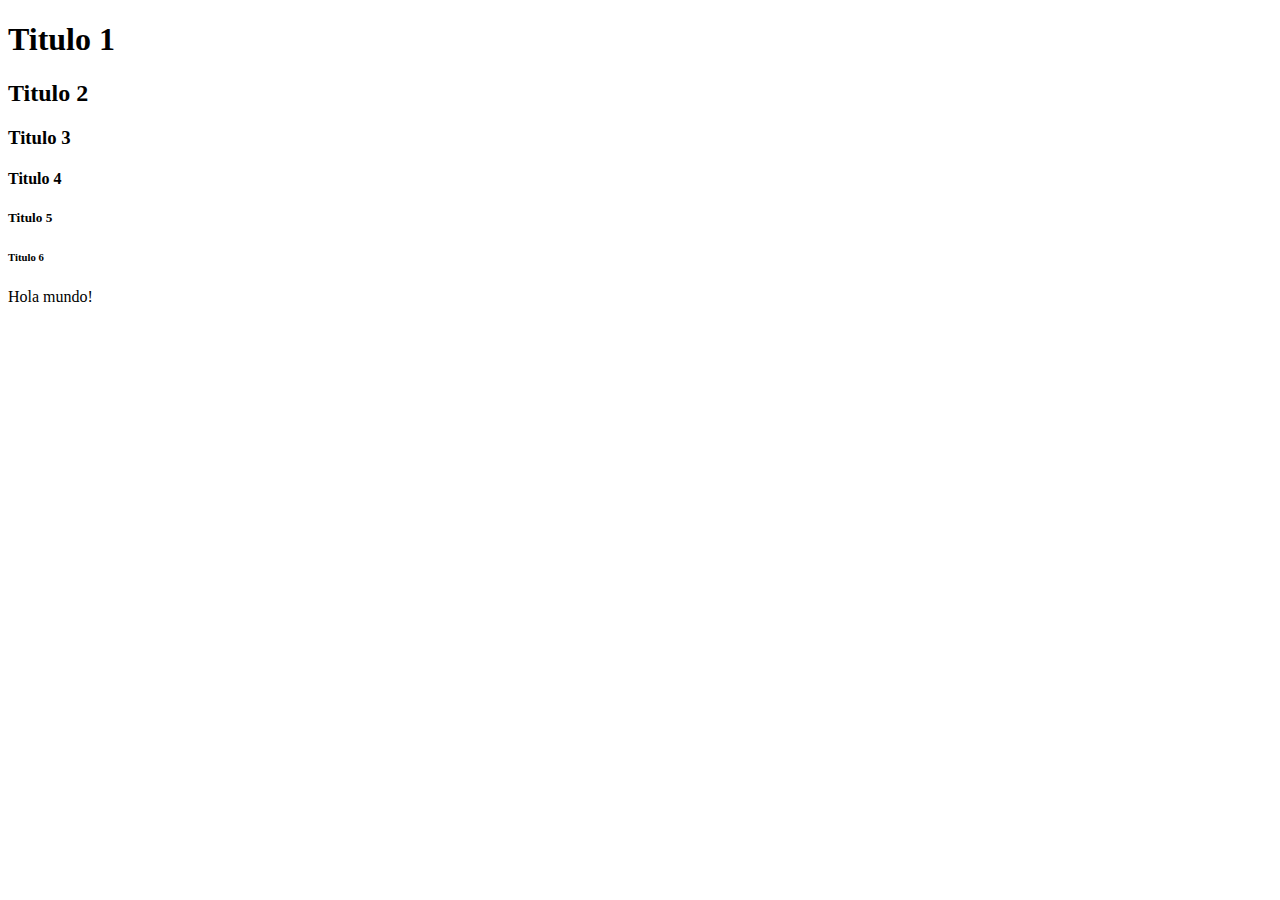
<file: index.html>
<!DOCTYPE html>
<html lang="es">
<head>
    <meta charset="UTF-8">
    <meta http-equiv="X-UA-Compatible" content="IE=edge">
    <meta name="viewport" content="width=device-width, initial-scale=1.0">
    <title>Primera pagina</title>
</head>
<body>
    <h1>Titulo 1</h1>
    <h2>Titulo 2</h2>
    <h3>Titulo 3</h3>
    <h4>Titulo 4</h4>
    <h5>Titulo 5</h5>
    <h6>Titulo 6</h6>
    <p>Hola mundo!</p>
    
</body>
</html>
</file>
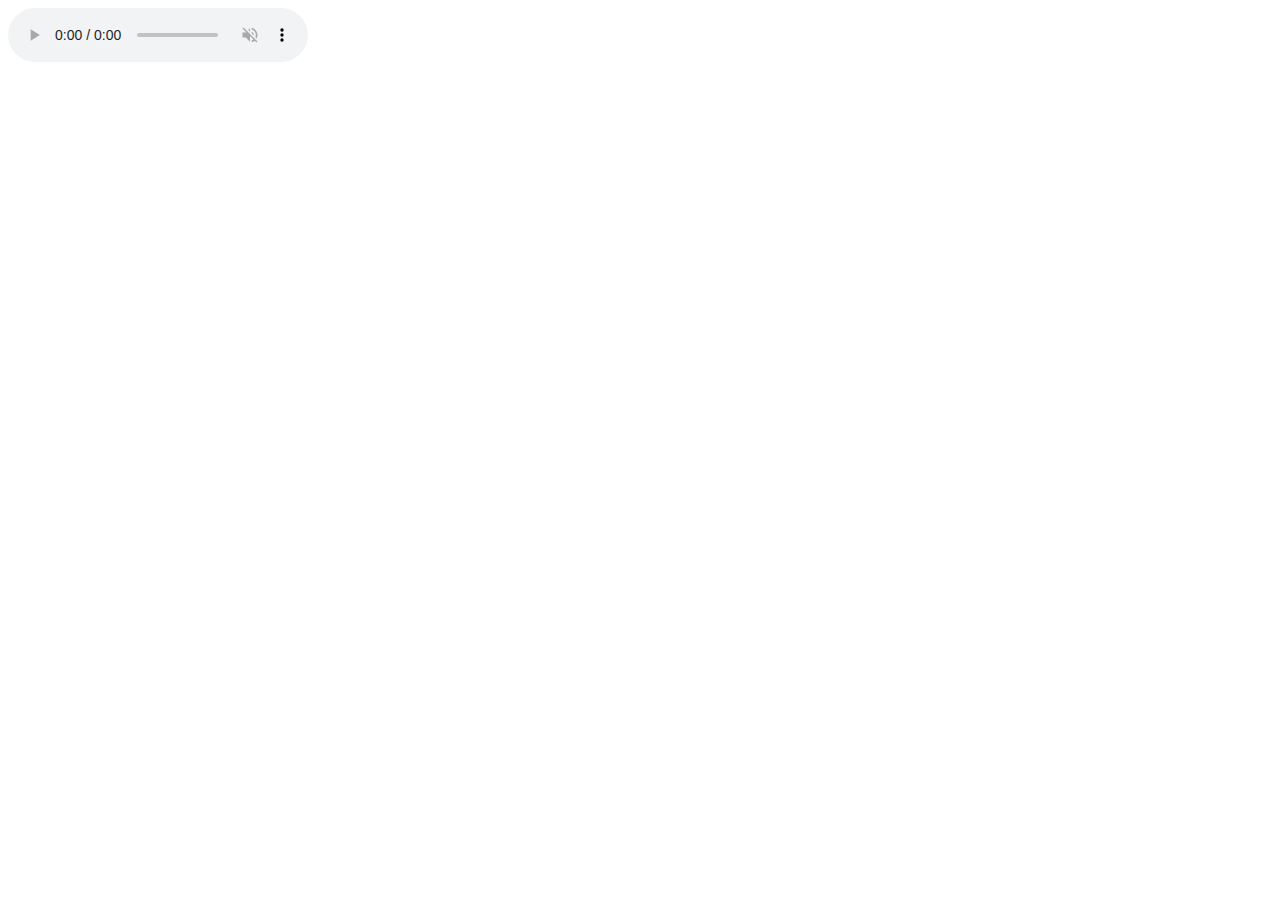
<file: audio.html>
<!DOCTYPE html>
<html lang="es">
<head>
    <meta charset="UTF-8">
    <meta http-equiv="X-UA-Compatible" content="IE=edge">
    <meta name="viewport" content="width=device-width, initial-scale=1.0">
    <title>Document</title>
</head>
<body>
    <audio controls autoplay="1" muted>
        <source src="https://www.w3schools.com/html/horse.ogg" type="audio/ogg">
        <source src="https://www.w3schools.com/html/horse.mp3" type="audio/mpeg">
        Tu navegador no soporta este elemento de audio.
    </audio>
</body>
</html>
</file>
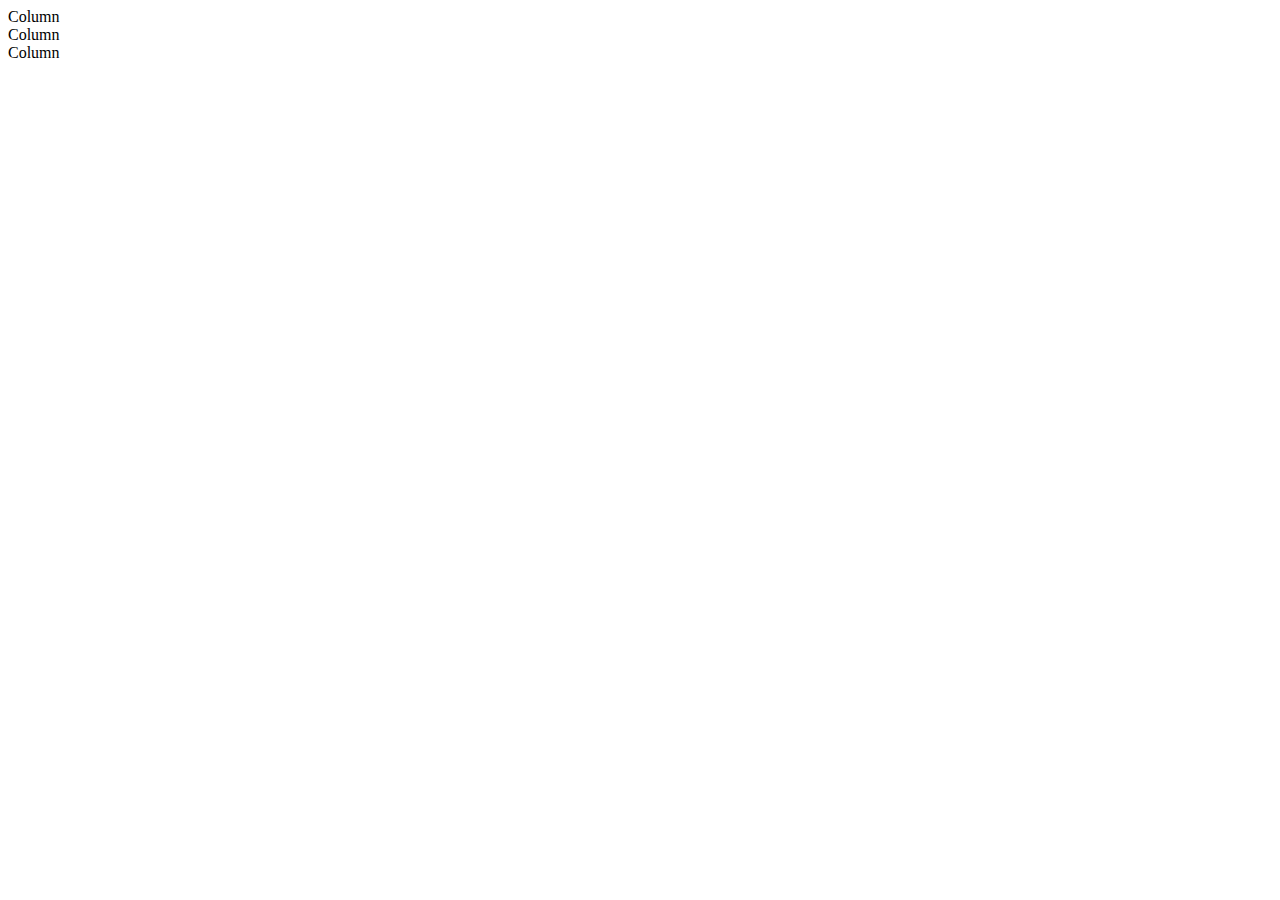
<file: bootstrap.html>
<!DOCTYPE html>
<html lang="en">
<head>
    <meta charset="UTF-8">
    <meta http-equiv="X-UA-Compatible" content="IE=edge">
    <meta name="viewport" content="width=device-width, initial-scale=1.0">
    <link href="https://cdn.jsdelivr.net/npm/bootstrap@5.3.0-alpha1/dist/css/bootstrap.min.css" rel="stylesheet" integrity="sha384-GLhlTQ8iRABdZLl6O3oVMWSktQOp6b7In1Zl3/Jr59b6EGGoI1aFkw7cmDA6j6gD" crossorigin="anonymous">
    <title>Bootstrap prueba</title>
</head>
<body>
    <div class="container text-center">
        <div class="row">
          <div class="col">
            Column
          </div>
          <div class="col">
            Column
          </div>
          <div class="col">
            Column
          </div>
        </div>
    </div>
</body>
</html>
</file>
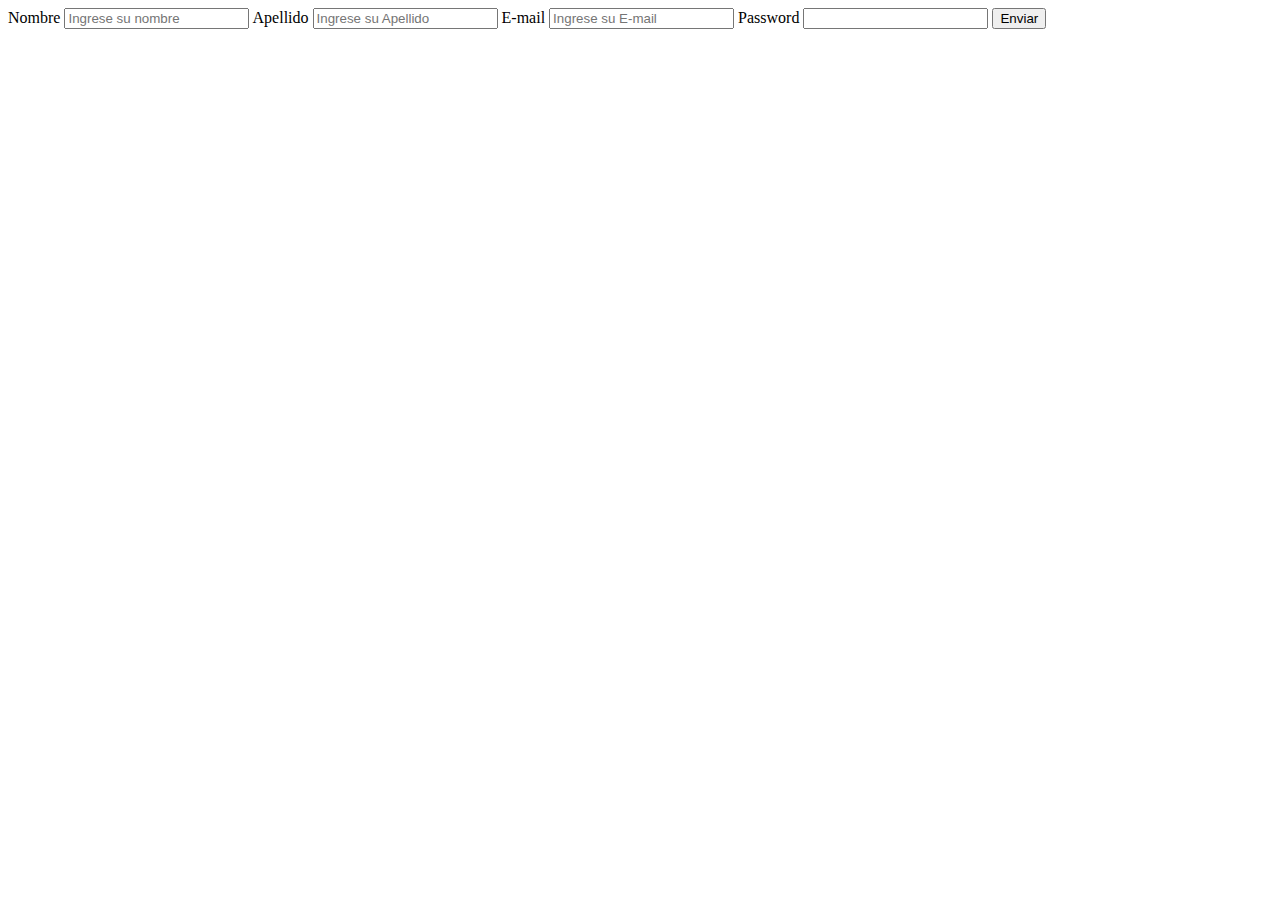
<file: formulario.html>
<!DOCTYPE html>
<html lang="es">
<head>
    <meta charset="UTF-8">
    <meta http-equiv="X-UA-Compatible" content="IE=edge">
    <meta name="viewport" content="width=device-width, initial-scale=1.0">
    <title>Creando un formulario en html</title>
</head>
<body>
    <form action="" method="get">
        <label>Nombre</label>
        <input type="text" name="nombre" placeholder="Ingrese su nombre" required/>
        <label>Apellido</label>
        <input type="text" name="apellido" placeholder="Ingrese su Apellido" />
        <label>E-mail</label>
        <input type="email" name="email" placeholder="Ingrese su E-mail" />
        <label>Password</label>
        <input type="password" name="password" />
        <input type="submit" value="Enviar" />

    </form>
</body>
</html>
</file>
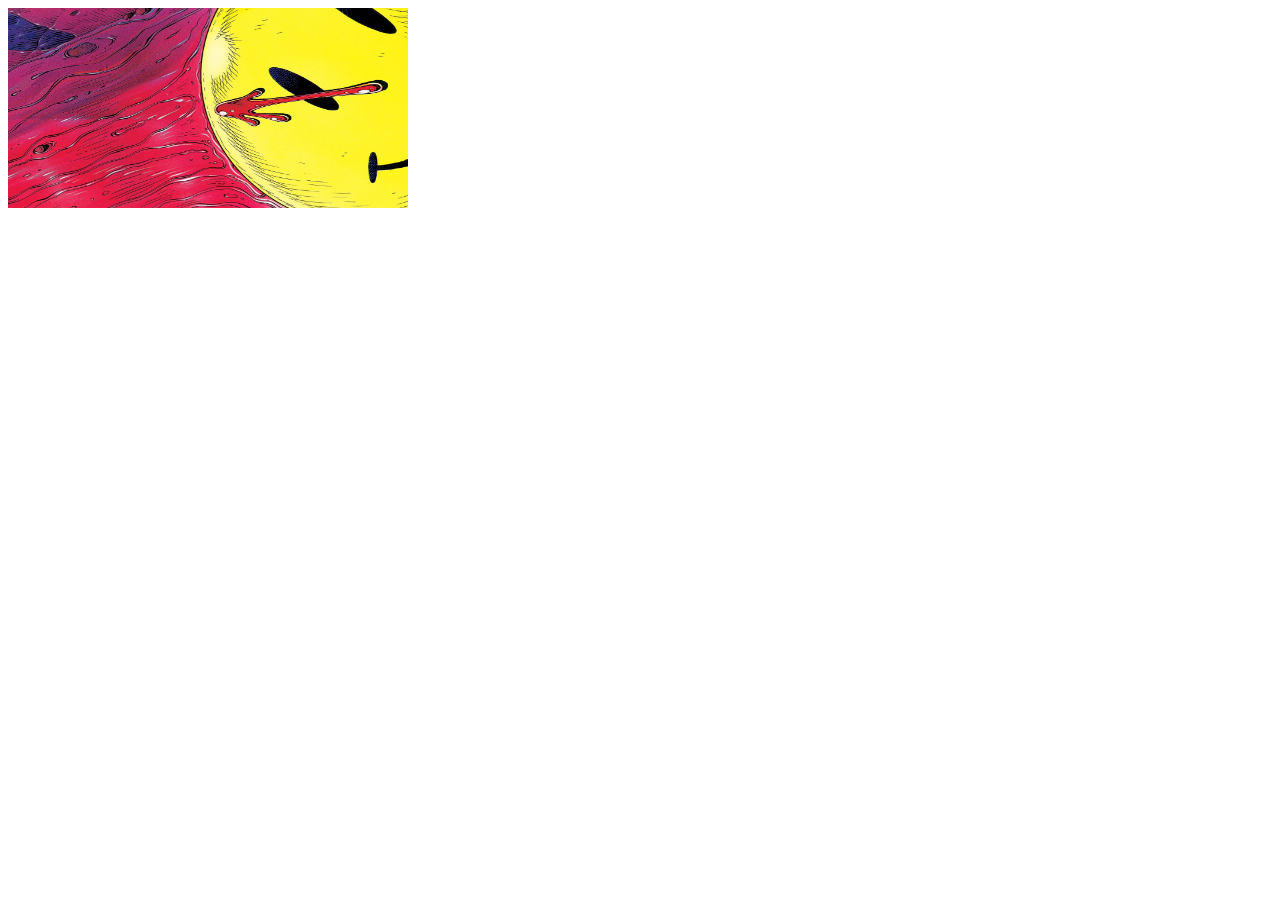
<file: imagenes.html>
<!DOCTYPE html>
<html lang="es">
<head>
    <meta charset="UTF-8">
    <meta http-equiv="X-UA-Compatible" content="IE=edge">
    <meta name="viewport" content="width=device-width, initial-scale=1.0">
    <title>Incluir una imagen en nuestro documento</title>
</head>
<body>
<img src="watchmen.jpg" alt="watchmen" height="200px" width="400px">    
</body>
</html>
</file>
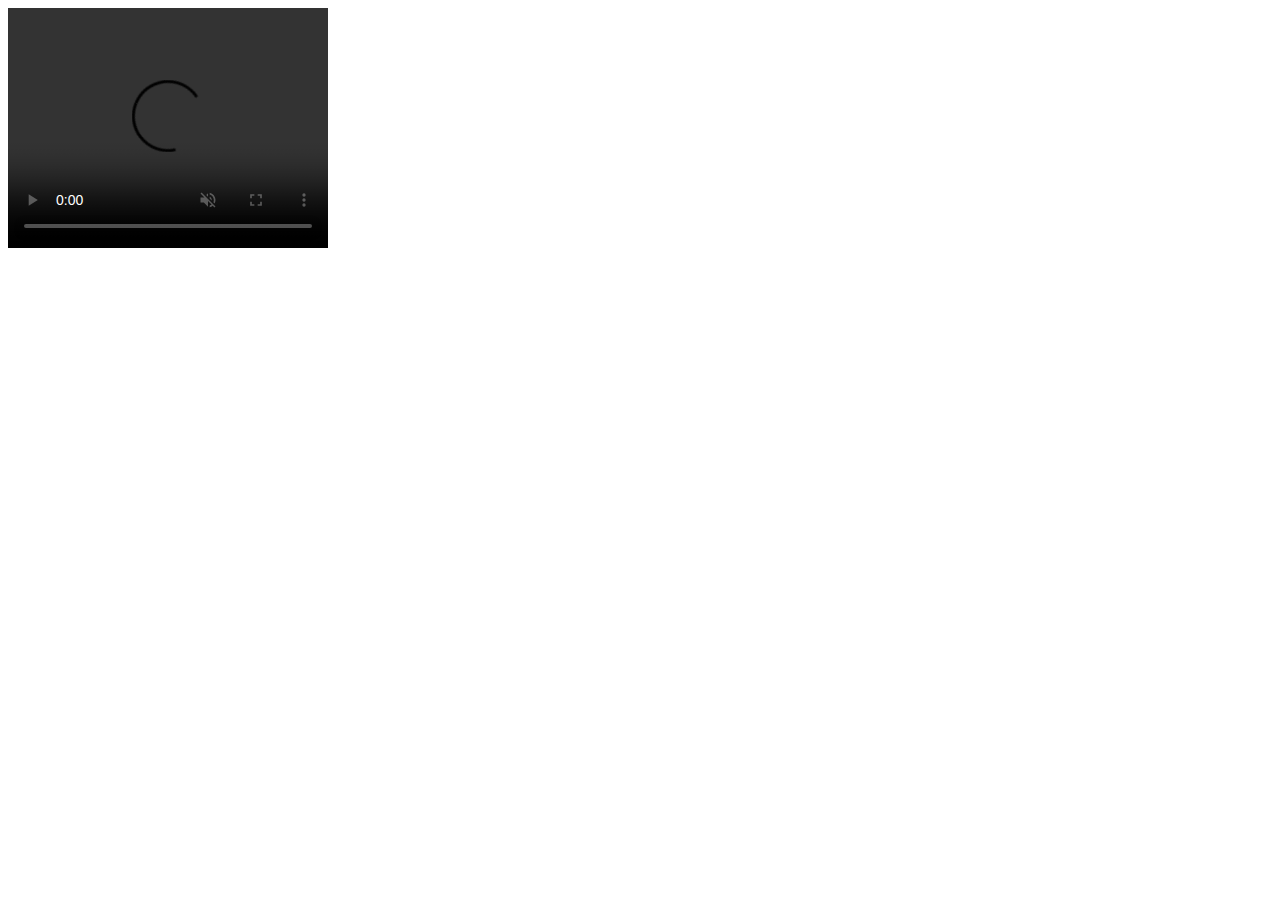
<file: video.html>
<!DOCTYPE html>
<html lang="es">
<head>
    <meta charset="UTF-8">
    <meta http-equiv="X-UA-Compatible" content="IE=edge">
    <meta name="viewport" content="width=device-width, initial-scale=1.0">
    <title>Incluir un video en nuestro documento</title>
</head>
<body>
    <video width="320" height="240" controls autoplay muted>
        <source src="https://www.w3schools.com/html/mov_bbb.mp4" type="video/mp4">
        <source src="https://www.w3schools.com/html/mov_bbb.ogg" type="video/ogg">
        Tu navegador no soporta este elemento de video.
    </video>
</body>
</html>
</file>
